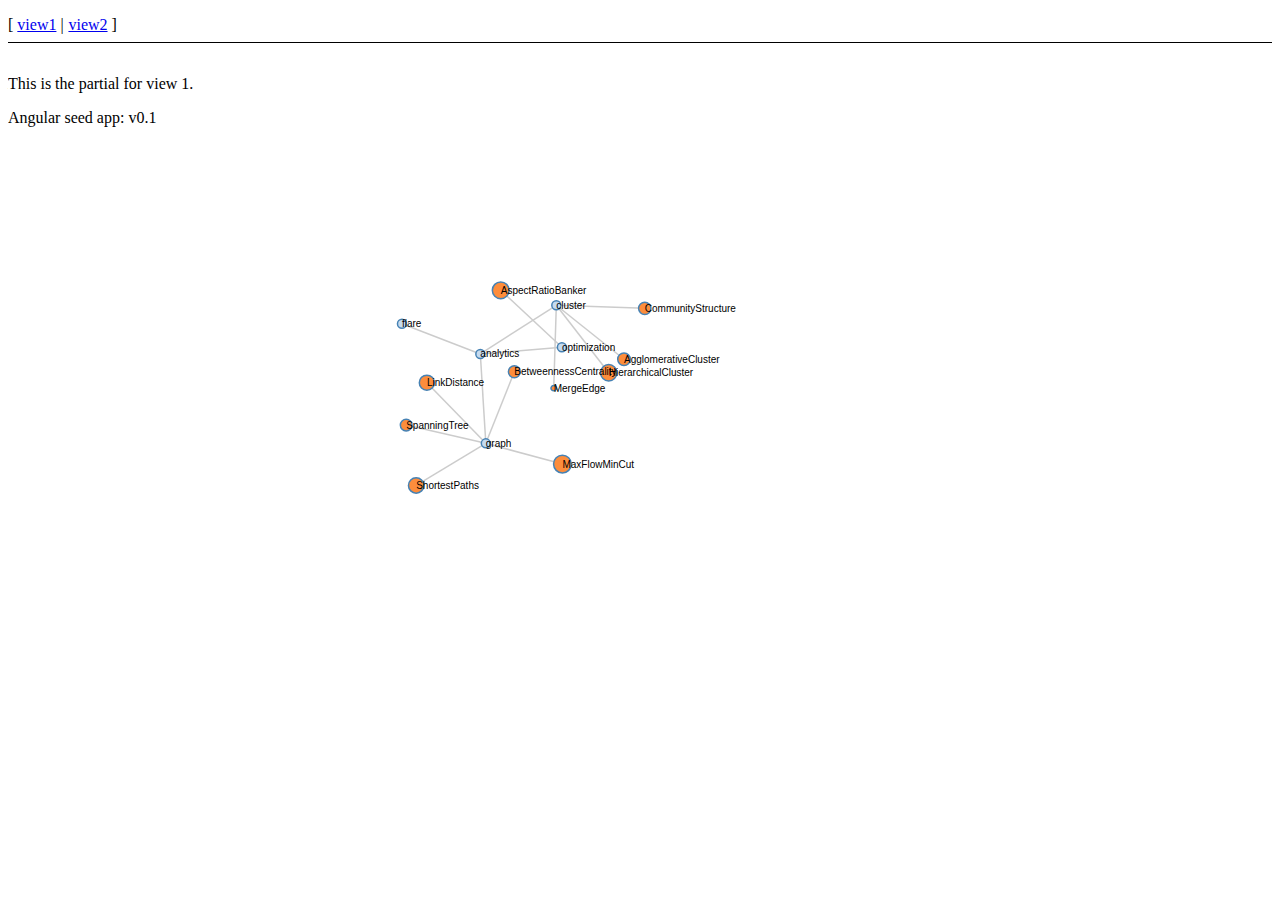
<file: angular-d3/app/index.html>
<!doctype html>
<html lang="en" ng-app="myApp">
<head>
  <meta charset="utf-8">
  <title>My AngularJS App</title>
  <link rel="stylesheet" href="css/app.css"/>
	<!--<link rel="stylesheet" href="http://code.jquery.com/ui/1.10.1/themes/base/jquery-ui.css" />-->
</head>
<body>
  <ul class="menu">
    <li><a href="#/view1">view1</a></li>
    <li><a href="#/view2">view2</a></li>
  </ul>

  <div ui-view></div>

  <div>Angular seed app: v<span app-version></span></div>

  <script src="lib/jquery/jquery-1.10.2.js"></script>
  <script src="lib/angular/angular.js"></script>
	<script src="lib/uiRouter/angular-ui-router.js"></script>
  <script src="lib/d3/d3Module.js"></script>


  <script src="js/app.js"></script>
  <script src="js/services.js"></script>
  <script src="js/controllers.js"></script>
  <script src="js/filters.js"></script>
  <script src="js/directives.js"></script>
</body>
</html>
</file>
<file: angular-d3/app/css/app.css>
/* app css stylesheet */

.menu {
  list-style: none;
  border-bottom: 0.1em solid black;
  margin-bottom: 2em;
  padding: 0 0 0.5em;
}

.menu:before {
  content: "[";
}

.menu:after {
  content: "]";
}

.menu > li {
  display: inline;
}

.menu > li:before {
  content: "|";
  padding-right: 0.3em;
}

.menu > li:nth-child(1):before {
  content: "";
  padding: 0;
}

/* D3 styles */
/*.node circle {*/
	/*cursor: pointer;*/
	/*stroke: #3182bd;*/
	/*stroke-width: 1.5px;*/
/*}*/

/*.node text {*/
	/*font: 10px sans-serif;*/
	/*pointer-events: none;*/
	/*text-anchor: middle;*/
/*}*/

/*line.link {*/
	/*fill: none;*/
	/*stroke: #9ecae1;*/
	/*stroke-width: 1.5px;*/
/*}*/

/* D3 chart example */
/*body {*/
	/*width: 100%;*/
	/*height: 100%;*/
	/*margin: 0;*/
	/*font-family: "Helvetica Neue", Helvetica, Arial, sans-serif;*/
/*}*/

/*.flowtree {*/
	/*margin: 10px;*/
	/*padding: 10px;*/
	/*height: 900px;*/
	/*width: 900px;*/
	/*overflow-x: hidden;*/
	/*overflow-y: scroll;*/
	/*box-shadow: inset 0 1px 3px rgba(0, 0, 0, 0.25), 0 0 6px rgba(0, 0, 0, 0.1);*/
	/*border: 1px solid #AAAAAA;*/
/*}*/

/*.chartGroup .background {*/
	/*fill: #FFFFFF;*/
	/*stroke-width: 0.5;*/
/*}*/

/*.node rect {*/
	/*cursor: pointer;*/
	/*fill: #FFFFFF;*/
	/*fill-opacity: 0.5;*/
	/*stroke: #333333;*/
	/*stroke-width: 1px;*/
/*}*/

/*.node text {*/
	/*font: 10px sans-serif;*/
	/*pointer-events: none;*/
/*}*/

/*.ui-resizable-e {*/
	/*width: 8px !important;*/
	/*right: 2px !important;*/
/*}*/

/*.ui-resizable-e:hover {*/
	/*border: 1px dashed #333333;*/
	/*background-color: #DDDDDD;*/
/*}*/

/* D# collapsible tree example */
.node {
	cursor: pointer;
}

.node circle {
	fill: #fff;
	stroke: steelblue;
	stroke-width: 1.5px;
}

.node text {
	font: 10px sans-serif;
}

.link {
	fill: none;
	stroke: #ccc;
	stroke-width: 1.5px;
}
</file>
